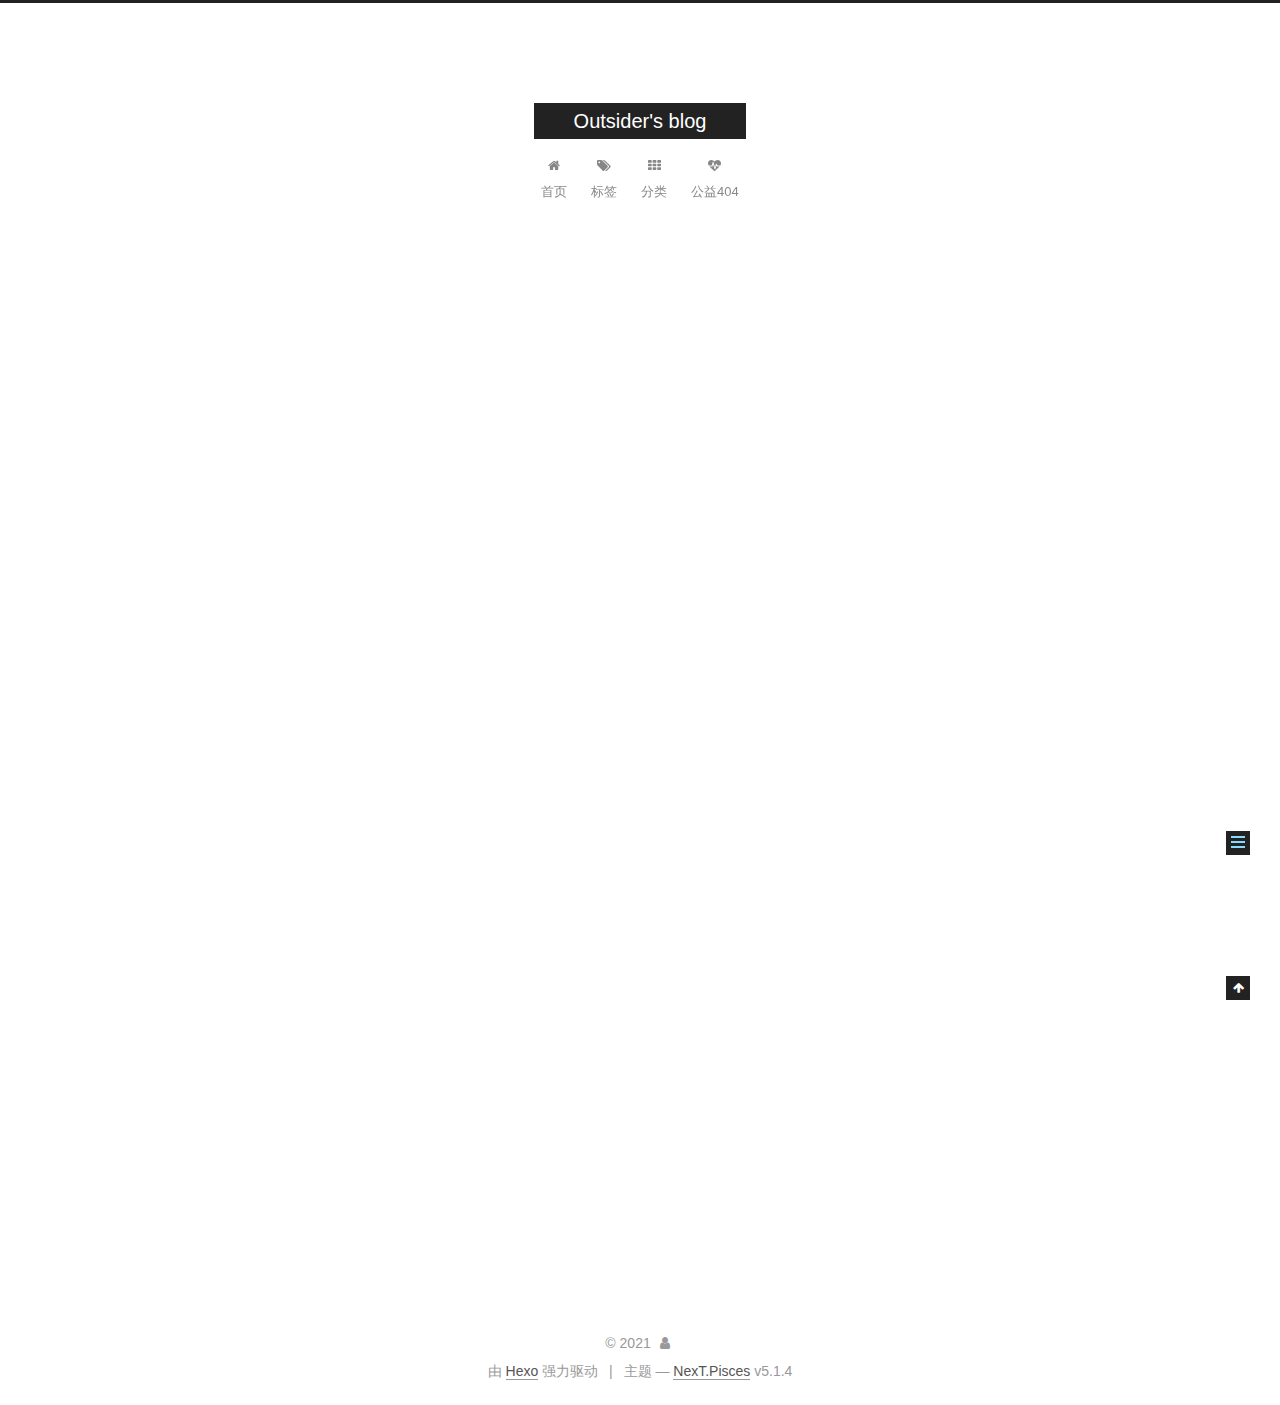
<file: 2021/12/25/hello-world/index.html>
<!DOCTYPE html>



  


<html class="theme-next pisces use-motion" lang="zh-Hans">
<head>
  <meta charset="UTF-8"/>
<meta http-equiv="X-UA-Compatible" content="IE=edge" />
<meta name="viewport" content="width=device-width, initial-scale=1, maximum-scale=1"/>
<meta name="theme-color" content="#222">









<meta http-equiv="Cache-Control" content="no-transform" />
<meta http-equiv="Cache-Control" content="no-siteapp" />
















  
  
  <link href="/lib/fancybox/source/jquery.fancybox.css?v=2.1.5" rel="stylesheet" type="text/css" />







<link href="/lib/font-awesome/css/font-awesome.min.css?v=4.6.2" rel="stylesheet" type="text/css" />

<link href="/css/main.css?v=5.1.4" rel="stylesheet" type="text/css" />


  <link rel="apple-touch-icon" sizes="180x180" href="/images/apple-touch-icon-next.png?v=5.1.4">


  <link rel="icon" type="image/png" sizes="32x32" href="/images/favicon-32x32-next.png?v=5.1.4">


  <link rel="icon" type="image/png" sizes="16x16" href="/images/favicon-16x16-next.png?v=5.1.4">


  <link rel="mask-icon" href="/images/logo.svg?v=5.1.4" color="#222">





  <meta name="keywords" content="Hexo, NexT" />










<meta name="description" content="Welcome to Hexo! This is your very first post. Check documentation for more info. If you get any problems when using Hexo, you can find the answer in troubleshooting or you can ask me on GitHub. Quick">
<meta property="og:type" content="article">
<meta property="og:title" content="Hello World">
<meta property="og:url" content="http://example.com/2021/12/25/hello-world/index.html">
<meta property="og:site_name" content="Outsider&#39;s blog">
<meta property="og:description" content="Welcome to Hexo! This is your very first post. Check documentation for more info. If you get any problems when using Hexo, you can find the answer in troubleshooting or you can ask me on GitHub. Quick">
<meta property="og:locale">
<meta property="article:published_time" content="2021-12-25T07:30:16.234Z">
<meta property="article:modified_time" content="2021-12-25T07:30:16.234Z">
<meta name="twitter:card" content="summary">



<script type="text/javascript" id="hexo.configurations">
  var NexT = window.NexT || {};
  var CONFIG = {
    root: '',
    scheme: 'Pisces',
    version: '5.1.4',
    sidebar: {"position":"left","display":"post","offset":12,"b2t":false,"scrollpercent":false,"onmobile":false},
    fancybox: true,
    tabs: true,
    motion: {"enable":true,"async":false,"transition":{"post_block":"fadeIn","post_header":"slideDownIn","post_body":"slideDownIn","coll_header":"slideLeftIn","sidebar":"slideUpIn"}},
    duoshuo: {
      userId: '0',
      author: '博主'
    },
    algolia: {
      applicationID: '',
      apiKey: '',
      indexName: '',
      hits: {"per_page":10},
      labels: {"input_placeholder":"Search for Posts","hits_empty":"We didn't find any results for the search: ${query}","hits_stats":"${hits} results found in ${time} ms"}
    }
  };
</script>



  <link rel="canonical" href="http://example.com/2021/12/25/hello-world/"/>





  <title>Hello World | Outsider's blog</title>
  








<meta name="generator" content="Hexo 5.4.0"></head>

<body itemscope itemtype="http://schema.org/WebPage" lang="zh-Hans">

  
  
    
  

  <div class="container sidebar-position-left page-post-detail">
    <div class="headband"></div>

    <header id="header" class="header" itemscope itemtype="http://schema.org/WPHeader">
      <div class="header-inner"><div class="site-brand-wrapper">
  <div class="site-meta ">
    

    <div class="custom-logo-site-title">
      <a href="/"  class="brand" rel="start">
        <span class="logo-line-before"><i></i></span>
        <span class="site-title">Outsider's blog</span>
        <span class="logo-line-after"><i></i></span>
      </a>
    </div>
      
        <p class="site-subtitle"></p>
      
  </div>

  <div class="site-nav-toggle">
    <button>
      <span class="btn-bar"></span>
      <span class="btn-bar"></span>
      <span class="btn-bar"></span>
    </button>
  </div>
</div>

<nav class="site-nav">
  

  
    <ul id="menu" class="menu">
      
        
        <li class="menu-item menu-item-home">
          <a href="/" rel="section">
            
              <i class="menu-item-icon fa fa-fw fa-home"></i> <br />
            
            首页
          </a>
        </li>
      
        
        <li class="menu-item menu-item-tags">
          <a href="/tags/" rel="section">
            
              <i class="menu-item-icon fa fa-fw fa-tags"></i> <br />
            
            标签
          </a>
        </li>
      
        
        <li class="menu-item menu-item-categories">
          <a href="/categories/" rel="section">
            
              <i class="menu-item-icon fa fa-fw fa-th"></i> <br />
            
            分类
          </a>
        </li>
      
        
        <li class="menu-item menu-item-commonweal">
          <a href="/404/" rel="section">
            
              <i class="menu-item-icon fa fa-fw fa-heartbeat"></i> <br />
            
            公益404
          </a>
        </li>
      

      
    </ul>
  

  
</nav>



 </div>
    </header>

    <main id="main" class="main">
      <div class="main-inner">
        <div class="content-wrap">
          <div id="content" class="content">
            

  <div id="posts" class="posts-expand">
    

  

  
  
  

  <article class="post post-type-normal" itemscope itemtype="http://schema.org/Article">
  
  
  
  <div class="post-block">
    <link itemprop="mainEntityOfPage" href="http://example.com/2021/12/25/hello-world/">

    <span hidden itemprop="author" itemscope itemtype="http://schema.org/Person">
      <meta itemprop="name" content="">
      <meta itemprop="description" content="">
      <meta itemprop="image" content="/images/avatar.gif">
    </span>

    <span hidden itemprop="publisher" itemscope itemtype="http://schema.org/Organization">
      <meta itemprop="name" content="Outsider's blog">
    </span>

    
      <header class="post-header">

        
        
          <h1 class="post-title" itemprop="name headline">Hello World</h1>
        

        <div class="post-meta">
          <span class="post-time">
            
              <span class="post-meta-item-icon">
                <i class="fa fa-calendar-o"></i>
              </span>
              
                <span class="post-meta-item-text">发表于</span>
              
              <time title="创建于" itemprop="dateCreated datePublished" datetime="2021-12-25T15:30:16+08:00">
                2021-12-25
              </time>
            

            

            
          </span>

          

          
            
          

          
          

          

          

          

        </div>
      </header>
    

    
    
    
    <div class="post-body" itemprop="articleBody">

      
      

      
        <p>Welcome to <a target="_blank" rel="noopener" href="https://hexo.io/">Hexo</a>! This is your very first post. Check <a target="_blank" rel="noopener" href="https://hexo.io/docs/">documentation</a> for more info. If you get any problems when using Hexo, you can find the answer in <a target="_blank" rel="noopener" href="https://hexo.io/docs/troubleshooting.html">troubleshooting</a> or you can ask me on <a target="_blank" rel="noopener" href="https://github.com/hexojs/hexo/issues">GitHub</a>.</p>
<h2 id="Quick-Start"><a href="#Quick-Start" class="headerlink" title="Quick Start"></a>Quick Start</h2><h3 id="Create-a-new-post"><a href="#Create-a-new-post" class="headerlink" title="Create a new post"></a>Create a new post</h3><figure class="highlight bash"><table><tr><td class="gutter"><pre><span class="line">1</span><br></pre></td><td class="code"><pre><span class="line">$ hexo new <span class="string">&quot;My New Post&quot;</span></span><br></pre></td></tr></table></figure>

<p>More info: <a target="_blank" rel="noopener" href="https://hexo.io/docs/writing.html">Writing</a></p>
<h3 id="Run-server"><a href="#Run-server" class="headerlink" title="Run server"></a>Run server</h3><figure class="highlight bash"><table><tr><td class="gutter"><pre><span class="line">1</span><br></pre></td><td class="code"><pre><span class="line">$ hexo server</span><br></pre></td></tr></table></figure>

<p>More info: <a target="_blank" rel="noopener" href="https://hexo.io/docs/server.html">Server</a></p>
<h3 id="Generate-static-files"><a href="#Generate-static-files" class="headerlink" title="Generate static files"></a>Generate static files</h3><figure class="highlight bash"><table><tr><td class="gutter"><pre><span class="line">1</span><br></pre></td><td class="code"><pre><span class="line">$ hexo generate</span><br></pre></td></tr></table></figure>

<p>More info: <a target="_blank" rel="noopener" href="https://hexo.io/docs/generating.html">Generating</a></p>
<h3 id="Deploy-to-remote-sites"><a href="#Deploy-to-remote-sites" class="headerlink" title="Deploy to remote sites"></a>Deploy to remote sites</h3><figure class="highlight bash"><table><tr><td class="gutter"><pre><span class="line">1</span><br></pre></td><td class="code"><pre><span class="line">$ hexo deploy</span><br></pre></td></tr></table></figure>

<p>More info: <a target="_blank" rel="noopener" href="https://hexo.io/docs/one-command-deployment.html">Deployment</a></p>

      
    </div>
    
    
    

    

    

    

    <footer class="post-footer">
      

      
      
      

      

      
      
    </footer>
  </div>
  
  
  
  </article>



    <div class="post-spread">
      
    </div>
  </div>


          </div>
          


          

  



        </div>
        
          
  
  <div class="sidebar-toggle">
    <div class="sidebar-toggle-line-wrap">
      <span class="sidebar-toggle-line sidebar-toggle-line-first"></span>
      <span class="sidebar-toggle-line sidebar-toggle-line-middle"></span>
      <span class="sidebar-toggle-line sidebar-toggle-line-last"></span>
    </div>
  </div>

  <aside id="sidebar" class="sidebar">
    
    <div class="sidebar-inner">

      

      
        <ul class="sidebar-nav motion-element">
          <li class="sidebar-nav-toc sidebar-nav-active" data-target="post-toc-wrap">
            文章目录
          </li>
          <li class="sidebar-nav-overview" data-target="site-overview-wrap">
            站点概览
          </li>
        </ul>
      

      <section class="site-overview-wrap sidebar-panel">
        <div class="site-overview">
          <div class="site-author motion-element" itemprop="author" itemscope itemtype="http://schema.org/Person">
            
              <p class="site-author-name" itemprop="name"></p>
              <p class="site-description motion-element" itemprop="description"></p>
          </div>

          <nav class="site-state motion-element">

            
              <div class="site-state-item site-state-posts">
              
                <a href="/archives">
              
                  <span class="site-state-item-count">1</span>
                  <span class="site-state-item-name">日志</span>
                </a>
              </div>
            

            

            

          </nav>

          

          

          
          

          
          

          

        </div>
      </section>

      
      <!--noindex-->
        <section class="post-toc-wrap motion-element sidebar-panel sidebar-panel-active">
          <div class="post-toc">

            
              
            

            
              <div class="post-toc-content"><ol class="nav"><li class="nav-item nav-level-2"><a class="nav-link" href="#Quick-Start"><span class="nav-number">1.</span> <span class="nav-text">Quick Start</span></a><ol class="nav-child"><li class="nav-item nav-level-3"><a class="nav-link" href="#Create-a-new-post"><span class="nav-number">1.1.</span> <span class="nav-text">Create a new post</span></a></li><li class="nav-item nav-level-3"><a class="nav-link" href="#Run-server"><span class="nav-number">1.2.</span> <span class="nav-text">Run server</span></a></li><li class="nav-item nav-level-3"><a class="nav-link" href="#Generate-static-files"><span class="nav-number">1.3.</span> <span class="nav-text">Generate static files</span></a></li><li class="nav-item nav-level-3"><a class="nav-link" href="#Deploy-to-remote-sites"><span class="nav-number">1.4.</span> <span class="nav-text">Deploy to remote sites</span></a></li></ol></li></ol></div>
            

          </div>
        </section>
      <!--/noindex-->
      

      

    </div>
  </aside>


        
      </div>
    </main>

    <footer id="footer" class="footer">
      <div class="footer-inner">
        <div class="copyright">&copy; <span itemprop="copyrightYear">2021</span>
  <span class="with-love">
    <i class="fa fa-user"></i>
  </span>
  <span class="author" itemprop="copyrightHolder"></span>

  
</div>


  <div class="powered-by">由 <a class="theme-link" target="_blank" href="https://hexo.io">Hexo</a> 强力驱动</div>



  <span class="post-meta-divider">|</span>



  <div class="theme-info">主题 &mdash; <a class="theme-link" target="_blank" href="https://github.com/iissnan/hexo-theme-next">NexT.Pisces</a> v5.1.4</div>




        







        
      </div>
    </footer>

    
      <div class="back-to-top">
        <i class="fa fa-arrow-up"></i>
        
      </div>
    

    

  </div>

  

<script type="text/javascript">
  if (Object.prototype.toString.call(window.Promise) !== '[object Function]') {
    window.Promise = null;
  }
</script>









  












  
  
    <script type="text/javascript" src="/lib/jquery/index.js?v=2.1.3"></script>
  

  
  
    <script type="text/javascript" src="/lib/fastclick/lib/fastclick.min.js?v=1.0.6"></script>
  

  
  
    <script type="text/javascript" src="/lib/jquery_lazyload/jquery.lazyload.js?v=1.9.7"></script>
  

  
  
    <script type="text/javascript" src="/lib/velocity/velocity.min.js?v=1.2.1"></script>
  

  
  
    <script type="text/javascript" src="/lib/velocity/velocity.ui.min.js?v=1.2.1"></script>
  

  
  
    <script type="text/javascript" src="/lib/fancybox/source/jquery.fancybox.pack.js?v=2.1.5"></script>
  


  


  <script type="text/javascript" src="/js/src/utils.js?v=5.1.4"></script>

  <script type="text/javascript" src="/js/src/motion.js?v=5.1.4"></script>



  
  


  <script type="text/javascript" src="/js/src/affix.js?v=5.1.4"></script>

  <script type="text/javascript" src="/js/src/schemes/pisces.js?v=5.1.4"></script>



  
  <script type="text/javascript" src="/js/src/scrollspy.js?v=5.1.4"></script>
<script type="text/javascript" src="/js/src/post-details.js?v=5.1.4"></script>



  


  <script type="text/javascript" src="/js/src/bootstrap.js?v=5.1.4"></script>



  


  




	





  





  












  





  

  

  

  
  

  
  


  

  

</body>
</html>
</file>
<file: css/main.css>
/* normalize.css v3.0.2 | MIT License | git.io/normalize */
html {
  font-family: sans-serif; /* 1 */
  -ms-text-size-adjust: 100%; /* 2 */
  -webkit-text-size-adjust: 100%; /* 2 */
}
body {
  margin: 0;
}
article,
aside,
details,
figcaption,
figure,
footer,
header,
hgroup,
main,
menu,
nav,
section,
summary {
  display: block;
}
audio,
canvas,
progress,
video {
  display: inline-block; /* 1 */
  vertical-align: baseline; /* 2 */
}
audio:not([controls]) {
  display: none;
  height: 0;
}
[hidden],
template {
  display: none;
}
a {
  background-color: transparent;
}
a:active,
a:hover {
  outline: 0;
}
abbr[title] {
  border-bottom: 1px dotted;
}
b,
strong {
  font-weight: bold;
}
dfn {
  font-style: italic;
}
h1 {
  font-size: 2em;
  margin: 0.67em 0;
}
mark {
  background: #ff0;
  color: #000;
}
small {
  font-size: 80%;
}
sub,
sup {
  font-size: 75%;
  line-height: 0;
  position: relative;
  vertical-align: baseline;
}
sup {
  top: -0.5em;
}
sub {
  bottom: -0.25em;
}
img {
  border: 0;
}
svg:not(:root) {
  overflow: hidden;
}
figure {
  margin: 1em 40px;
}
hr {
  -moz-box-sizing: content-box;
  box-sizing: content-box;
  height: 0;
}
pre {
  overflow: auto;
}
code,
kbd,
pre,
samp {
  font-family: monospace, monospace;
  font-size: 1em;
}
button,
input,
optgroup,
select,
textarea {
  color: inherit; /* 1 */
  font: inherit; /* 2 */
  margin: 0; /* 3 */
}
button {
  overflow: visible;
}
button,
select {
  text-transform: none;
}
button,
html input[type="button"],
input[type="reset"],
input[type="submit"] {
  -webkit-appearance: button; /* 2 */
  cursor: pointer; /* 3 */
}
button[disabled],
html input[disabled] {
  cursor: default;
}
button::-moz-focus-inner,
input::-moz-focus-inner {
  border: 0;
  padding: 0;
}
input {
  line-height: normal;
}
input[type="checkbox"],
input[type="radio"] {
  box-sizing: border-box; /* 1 */
  padding: 0; /* 2 */
}
input[type="number"]::-webkit-inner-spin-button,
input[type="number"]::-webkit-outer-spin-button {
  height: auto;
}
input[type="search"] {
  -webkit-appearance: textfield; /* 1 */
  -moz-box-sizing: content-box;
  -webkit-box-sizing: content-box; /* 2 */
  box-sizing: content-box;
}
input[type="search"]::-webkit-search-cancel-button,
input[type="search"]::-webkit-search-decoration {
  -webkit-appearance: none;
}
fieldset {
  border: 1px solid #c0c0c0;
  margin: 0 2px;
  padding: 0.35em 0.625em 0.75em;
}
legend {
  border: 0; /* 1 */
  padding: 0; /* 2 */
}
textarea {
  overflow: auto;
}
optgroup {
  font-weight: bold;
}
table {
  border-collapse: collapse;
  border-spacing: 0;
}
td,
th {
  padding: 0;
}
::selection {
  background: #262a30;
  color: #fff;
}
body {
  position: relative;
  font-family: 'Lato', "PingFang SC", "Microsoft YaHei", sans-serif;
  font-size: 14px;
  line-height: 2;
  color: #555;
  background: #fff;
}
@media (max-width: 767px) {
  body {
    padding-right: 0 !important;
  }
}
@media (min-width: 768px) and (max-width: 991px) {
  body {
    padding-right: 0 !important;
  }
}
@media (min-width: 1600px) {
  body {
    font-size: 16px;
  }
}
h1,
h2,
h3,
h4,
h5,
h6 {
  margin: 0;
  padding: 0;
  font-weight: bold;
  line-height: 1.5;
  font-family: 'Lato', "PingFang SC", "Microsoft YaHei", sans-serif;
}
h2,
h3,
h4,
h5,
h6 {
  margin: 20px 0 15px;
}
h1 {
  font-size: 22px;
}
@media (max-width: 767px) {
  h1 {
    font-size: 18px;
  }
}
h2 {
  font-size: 20px;
}
@media (max-width: 767px) {
  h2 {
    font-size: 16px;
  }
}
h3 {
  font-size: 18px;
}
@media (max-width: 767px) {
  h3 {
    font-size: 14px;
  }
}
h4 {
  font-size: 16px;
}
@media (max-width: 767px) {
  h4 {
    font-size: 12px;
  }
}
h5 {
  font-size: 14px;
}
@media (max-width: 767px) {
  h5 {
    font-size: 10px;
  }
}
h6 {
  font-size: 12px;
}
@media (max-width: 767px) {
  h6 {
    font-size: 8px;
  }
}
p {
  margin: 0 0 20px 0;
}
a {
  color: #555;
  text-decoration: none;
  outline: none;
  border-bottom: 1px solid #999;
  word-wrap: break-word;
}
a:hover {
  color: #222;
  border-bottom-color: #222;
}
blockquote {
  margin: 0;
  padding: 0;
}
img {
  display: block;
  margin: auto;
  max-width: 100%;
  height: auto;
}
hr {
  margin: 40px 0;
  height: 3px;
  border: none;
  background-color: #ddd;
  background-image: repeating-linear-gradient(-45deg, #fff, #fff 4px, transparent 4px, transparent 8px);
}
blockquote {
  padding: 0 15px;
  color: #666;
  border-left: 4px solid #ddd;
}
blockquote cite::before {
  content: "-";
  padding: 0 5px;
}
dt {
  font-weight: 700;
}
dd {
  margin: 0;
  padding: 0;
}
kbd {
  border: 1px solid #ccc;
  border-radius: 0.2em;
  box-shadow: 0.1em 0.1em 0.2em rgba(0,0,0,0.1);
  background-color: #f9f9f9;
  font-family: inherit;
  background-image: -webkit-linear-gradient(top, #eee, #fff, #eee);
  padding: 0.1em 0.3em;
  white-space: nowrap;
}
.text-left {
  text-align: left;
}
.text-center {
  text-align: center;
}
.text-right {
  text-align: right;
}
.text-justify {
  text-align: justify;
}
.text-nowrap {
  white-space: nowrap;
}
.text-lowercase {
  text-transform: lowercase;
}
.text-uppercase {
  text-transform: uppercase;
}
.text-capitalize {
  text-transform: capitalize;
}
.center-block {
  display: block;
  margin-left: auto;
  margin-right: auto;
}
.clearfix:before,
.clearfix:after {
  content: " ";
  display: table;
}
.clearfix:after {
  clear: both;
}
.pullquote {
  width: 45%;
}
.pullquote.left {
  float: left;
  margin-left: 5px;
  margin-right: 10px;
}
.pullquote.right {
  float: right;
  margin-left: 10px;
  margin-right: 5px;
}
.affix.affix.affix {
  position: fixed;
}
.translation {
  margin-top: -20px;
  font-size: 14px;
  color: #999;
}
.scrollbar-measure {
  width: 100px;
  height: 100px;
  overflow: scroll;
  position: absolute;
  top: -9999px;
}
.use-motion .motion-element {
  opacity: 0;
}
table {
  margin: 20px 0;
  width: 100%;
  border-collapse: collapse;
  border-spacing: 0;
  border: 1px solid #ddd;
  font-size: 14px;
  table-layout: fixed;
  word-wrap: break-all;
}
table>tbody>tr:nth-of-type(odd) {
  background-color: #f9f9f9;
}
table>tbody>tr:hover {
  background-color: #f5f5f5;
}
caption,
th,
td {
  padding: 8px;
  text-align: left;
  vertical-align: middle;
  font-weight: normal;
}
th,
td {
  border-bottom: 3px solid #ddd;
  border-right: 1px solid #eee;
}
th {
  padding-bottom: 10px;
  font-weight: 700;
}
td {
  border-bottom-width: 1px;
}
html,
body {
  height: 100%;
}
.container {
  position: relative;
  min-height: 100%;
}
.header-inner {
  margin: 0 auto;
  padding: 100px 0 70px;
  width: 700px;
}
@media (min-width: 1600px) {
  .container .header-inner {
    width: 900px;
  }
}
.main {
  padding-bottom: 150px;
}
.main-inner {
  margin: 0 auto;
  width: 700px;
}
@media (min-width: 1600px) {
  .container .main-inner {
    width: 900px;
  }
}
.footer {
  position: absolute;
  left: 0;
  bottom: 0;
  width: 100%;
  min-height: 50px;
}
.footer-inner {
  box-sizing: border-box;
  margin: 20px auto;
  width: 700px;
}
@media (min-width: 1600px) {
  .container .footer-inner {
    width: 900px;
  }
}
pre,
.highlight {
  overflow: auto;
  margin: 20px 0;
  padding: 0;
  font-size: 13px;
  color: #4d4d4c;
  background: #f7f7f7;
  line-height: 1.6;
}
pre,
code {
  font-family: consolas, Menlo, "PingFang SC", "Microsoft YaHei", monospace;
}
code {
  padding: 2px 4px;
  word-wrap: break-word;
  color: #555;
  background: #eee;
  border-radius: 3px;
  font-size: 13px;
}
pre {
  padding: 10px;
}
pre code {
  padding: 0;
  color: #4d4d4c;
  background: none;
  text-shadow: none;
}
.highlight {
  border-radius: 1px;
}
.highlight pre {
  border: none;
  margin: 0;
  padding: 10px 0;
}
.highlight table {
  margin: 0;
  width: auto;
  border: none;
}
.highlight td {
  border: none;
  padding: 0;
}
.highlight figcaption {
  font-size: 1em;
  color: #4d4d4c;
  line-height: 1em;
  margin-bottom: 1em;
}
.highlight figcaption:before,
.highlight figcaption:after {
  content: " ";
  display: table;
}
.highlight figcaption:after {
  clear: both;
}
.highlight figcaption a {
  float: right;
  color: #4d4d4c;
}
.highlight figcaption a:hover {
  border-bottom-color: #4d4d4c;
}
.highlight .gutter pre {
  padding-left: 10px;
  padding-right: 10px;
  color: #869194;
  text-align: right;
  background-color: #eff2f3;
}
.highlight .code pre {
  width: 100%;
  padding-left: 10px;
  padding-right: 10px;
  background-color: #f7f7f7;
}
.highlight .line {
  height: 20px;
}
.gutter {
  -webkit-user-select: none;
  -moz-user-select: none;
  -ms-user-select: none;
  user-select: none;
}
.gist table {
  width: auto;
}
.gist table td {
  border: none;
}
pre .deletion {
  background: #fdd;
}
pre .addition {
  background: #dfd;
}
pre .meta {
  color: #8959a8;
}
pre .comment {
  color: #8e908c;
}
pre .variable,
pre .attribute,
pre .tag,
pre .regexp,
pre .ruby .constant,
pre .xml .tag .title,
pre .xml .pi,
pre .xml .doctype,
pre .html .doctype,
pre .css .id,
pre .css .class,
pre .css .pseudo {
  color: #c82829;
}
pre .number,
pre .preprocessor,
pre .built_in,
pre .literal,
pre .params,
pre .constant,
pre .command {
  color: #f5871f;
}
pre .ruby .class .title,
pre .css .rules .attribute,
pre .string,
pre .value,
pre .inheritance,
pre .header,
pre .ruby .symbol,
pre .xml .cdata,
pre .special,
pre .number,
pre .formula {
  color: #718c00;
}
pre .title,
pre .css .hexcolor {
  color: #3e999f;
}
pre .function,
pre .python .decorator,
pre .python .title,
pre .ruby .function .title,
pre .ruby .title .keyword,
pre .perl .sub,
pre .javascript .title,
pre .coffeescript .title {
  color: #4271ae;
}
pre .keyword,
pre .javascript .function {
  color: #8959a8;
}
.full-image.full-image.full-image.full-image {
  border: none;
  max-width: 100%;
  width: auto;
  margin: 20px auto 25px;
}
@media (min-width: 992px) {
  .full-image.full-image.full-image.full-image {
    max-width: none;
    width: 110%;
    margin: 25px -5%;
  }
}
.blockquote-center,
.page-home .post-type-quote blockquote,
.page-post-detail .post-type-quote blockquote {
  position: relative;
  margin: 40px 0;
  padding: 0;
  border-left: none;
  text-align: center;
}
.blockquote-center::before,
.page-home .post-type-quote blockquote::before,
.page-post-detail .post-type-quote blockquote::before,
.blockquote-center::after,
.page-home .post-type-quote blockquote::after,
.page-post-detail .post-type-quote blockquote::after {
  position: absolute;
  content: ' ';
  display: block;
  width: 100%;
  height: 24px;
  opacity: 0.2;
  background-repeat: no-repeat;
  background-position: 0 -6px;
  background-size: 22px 22px;
}
.blockquote-center::before,
.page-home .post-type-quote blockquote::before,
.page-post-detail .post-type-quote blockquote::before {
  top: -20px;
  background-image: url("../images/quote-l.svg");
  border-top: 1px solid #ccc;
}
.blockquote-center::after,
.page-home .post-type-quote blockquote::after,
.page-post-detail .post-type-quote blockquote::after {
  bottom: -20px;
  background-image: url("../images/quote-r.svg");
  border-bottom: 1px solid #ccc;
  background-position: 100% 8px;
}
.blockquote-center p,
.page-home .post-type-quote blockquote p,
.page-post-detail .post-type-quote blockquote p,
.blockquote-center div,
.page-home .post-type-quote blockquote div,
.page-post-detail .post-type-quote blockquote div {
  text-align: center;
}
.post .post-body .group-picture img {
  box-sizing: border-box;
  padding: 0 3px;
  border: none;
}
.post .group-picture-row {
  overflow: hidden;
  margin-top: 6px;
}
.post .group-picture-row:first-child {
  margin-top: 0;
}
.post .group-picture-column {
  float: left;
}
.page-post-detail .post-body .group-picture-column {
  float: none;
  margin-top: 10px;
  width: auto !important;
}
.page-post-detail .post-body .group-picture-column img {
  margin: 0 auto;
}
.page-archive .group-picture-container {
  overflow: hidden;
}
.page-archive .group-picture-row {
  float: left;
}
.page-archive .group-picture-row:first-child {
  margin-top: 6px;
}
.page-archive .group-picture-column {
  max-width: 150px;
  max-height: 150px;
}
.post-body .note {
  position: relative;
  padding: 15px;
  margin-bottom: 20px;
  border: 1px solid #eee;
  border-left-width: 5px;
  border-radius: 3px;
}
.post-body .note h2,
.post-body .note h3,
.post-body .note h4,
.post-body .note h5,
.post-body .note h6 {
  margin-top: 0;
  margin-bottom: 0;
  border-bottom: initial;
  padding-top: 0 !important;
}
.post-body .note p:first-child,
.post-body .note ul:first-child,
.post-body .note ol:first-child,
.post-body .note table:first-child,
.post-body .note pre:first-child,
.post-body .note blockquote:first-child {
  margin-top: 0;
}
.post-body .note p:last-child,
.post-body .note ul:last-child,
.post-body .note ol:last-child,
.post-body .note table:last-child,
.post-body .note pre:last-child,
.post-body .note blockquote:last-child {
  margin-bottom: 0;
}
.post-body .note.default {
  border-left-color: #777;
}
.post-body .note.default h2,
.post-body .note.default h3,
.post-body .note.default h4,
.post-body .note.default h5,
.post-body .note.default h6 {
  color: #777;
}
.post-body .note.primary {
  border-left-color: #6f42c1;
}
.post-body .note.primary h2,
.post-body .note.primary h3,
.post-body .note.primary h4,
.post-body .note.primary h5,
.post-body .note.primary h6 {
  color: #6f42c1;
}
.post-body .note.info {
  border-left-color: #428bca;
}
.post-body .note.info h2,
.post-body .note.info h3,
.post-body .note.info h4,
.post-body .note.info h5,
.post-body .note.info h6 {
  color: #428bca;
}
.post-body .note.success {
  border-left-color: #5cb85c;
}
.post-body .note.success h2,
.post-body .note.success h3,
.post-body .note.success h4,
.post-body .note.success h5,
.post-body .note.success h6 {
  color: #5cb85c;
}
.post-body .note.warning {
  border-left-color: #f0ad4e;
}
.post-body .note.warning h2,
.post-body .note.warning h3,
.post-body .note.warning h4,
.post-body .note.warning h5,
.post-body .note.warning h6 {
  color: #f0ad4e;
}
.post-body .note.danger {
  border-left-color: #d9534f;
}
.post-body .note.danger h2,
.post-body .note.danger h3,
.post-body .note.danger h4,
.post-body .note.danger h5,
.post-body .note.danger h6 {
  color: #d9534f;
}
.post-body .label {
  display: inline;
  padding: 0 2px;
  white-space: nowrap;
}
.post-body .label.default {
  background-color: #f0f0f0;
}
.post-body .label.primary {
  background-color: #efe6f7;
}
.post-body .label.info {
  background-color: #e5f2f8;
}
.post-body .label.success {
  background-color: #e7f4e9;
}
.post-body .label.warning {
  background-color: #fcf6e1;
}
.post-body .label.danger {
  background-color: #fae8eb;
}
.post-body .tabs {
  position: relative;
  display: block;
  margin-bottom: 20px;
  padding-top: 10px;
}
.post-body .tabs ul.nav-tabs {
  margin: 0;
  padding: 0;
  display: flex;
  margin-bottom: -1px;
}
@media (max-width: 413px) {
  .post-body .tabs ul.nav-tabs {
    display: block;
    margin-bottom: 5px;
  }
}
.post-body .tabs ul.nav-tabs li.tab {
  list-style-type: none !important;
  margin: 0 0.25em 0 0;
  border-top: 3px solid transparent;
  border-left: 1px solid transparent;
  border-right: 1px solid transparent;
}
@media (max-width: 413px) {
  .post-body .tabs ul.nav-tabs li.tab {
    margin: initial;
    border-top: 1px solid transparent;
    border-left: 3px solid transparent;
    border-right: 1px solid transparent;
    border-bottom: 1px solid transparent;
  }
}
.post-body .tabs ul.nav-tabs li.tab a {
  outline: 0;
  border-bottom: initial;
  display: block;
  line-height: 1.8em;
  padding: 0.25em 0.75em;
  transition-duration: 0.2s;
  transition-timing-function: ease-out;
  transition-delay: 0s;
}
.post-body .tabs ul.nav-tabs li.tab a i {
  width: 1.285714285714286em;
}
.post-body .tabs ul.nav-tabs li.tab.active {
  border-top: 3px solid #fc6423;
  border-left: 1px solid #ddd;
  border-right: 1px solid #ddd;
  background-color: #fff;
}
@media (max-width: 413px) {
  .post-body .tabs ul.nav-tabs li.tab.active {
    border-top: 1px solid #ddd;
    border-left: 3px solid #fc6423;
    border-right: 1px solid #ddd;
    border-bottom: 1px solid #ddd;
  }
}
.post-body .tabs ul.nav-tabs li.tab.active a {
  cursor: default;
  color: #555;
}
.post-body .tabs .tab-content {
  background-color: #fff;
}
.post-body .tabs .tab-content .tab-pane {
  border: 1px solid #ddd;
  padding: 20px 20px 0 20px;
}
.post-body .tabs .tab-content .tab-pane:not(.active) {
  display: none !important;
}
.post-body .tabs .tab-content .tab-pane.active {
  display: block !important;
}
.btn {
  display: inline-block;
  padding: 0 20px;
  font-size: 14px;
  color: #fff;
  background: #222;
  border: 2px solid #222;
  text-decoration: none;
  border-radius: 0;
  transition-property: background-color;
  transition-duration: 0.2s;
  transition-timing-function: ease-in-out;
  transition-delay: 0s;
  line-height: 2;
}
.btn:hover {
  border-color: #222;
  color: #222;
  background: #fff;
}
.btn +.btn {
  margin: 0 0 8px 8px;
}
.btn .fa-fw {
  width: 1.285714285714286em;
  text-align: left;
}
.btn-bar {
  display: block;
  width: 22px;
  height: 2px;
  background: #555;
  border-radius: 1px;
}
.btn-bar+.btn-bar {
  margin-top: 4px;
}
.pagination {
  margin: 120px 0 40px;
  text-align: center;
  border-top: 1px solid #eee;
}
.page-number-basic,
.pagination .prev,
.pagination .next,
.pagination .page-number,
.pagination .space {
  display: inline-block;
  position: relative;
  top: -1px;
  margin: 0 10px;
  padding: 0 11px;
}
@media (max-width: 767px) {
  .page-number-basic,
  .pagination .prev,
  .pagination .next,
  .pagination .page-number,
  .pagination .space {
    margin: 0 5px;
  }
}
.pagination .prev,
.pagination .next,
.pagination .page-number {
  border-bottom: 0;
  border-top: 1px solid #eee;
  transition-property: border-color;
  transition-duration: 0.2s;
  transition-timing-function: ease-in-out;
  transition-delay: 0s;
}
.pagination .prev:hover,
.pagination .next:hover,
.pagination .page-number:hover {
  border-top-color: #222;
}
.pagination .space {
  padding: 0;
  margin: 0;
}
.pagination .prev {
  margin-left: 0;
}
.pagination .next {
  margin-right: 0;
}
.pagination .page-number.current {
  color: #fff;
  background: #ccc;
  border-top-color: #ccc;
}
@media (max-width: 767px) {
  .pagination {
    border-top: none;
  }
  .pagination .prev,
  .pagination .next,
  .pagination .page-number {
    margin-bottom: 10px;
    border-top: 0;
    border-bottom: 1px solid #eee;
    padding: 0 10px;
  }
  .pagination .prev:hover,
  .pagination .next:hover,
  .pagination .page-number:hover {
    border-bottom-color: #222;
  }
}
.comments {
  margin: 60px 20px 0;
}
.tag-cloud {
  text-align: center;
}
.tag-cloud a {
  display: inline-block;
  margin: 10px;
}
.back-to-top {
  box-sizing: border-box;
  position: fixed;
  bottom: -100px;
  right: 30px;
  z-index: 1050;
  padding: 0 6px;
  width: 24px;
  background: #222;
  font-size: 12px;
  opacity: 1;
  color: #fff;
  cursor: pointer;
  text-align: center;
  -webkit-transform: translateZ(0);
  transition-property: bottom;
  transition-duration: 0.2s;
  transition-timing-function: ease-in-out;
  transition-delay: 0s;
}
@media (min-width: 768px) and (max-width: 991px) {
  .back-to-top {
    display: none !important;
  }
}
@media (max-width: 767px) {
  .back-to-top {
    display: none !important;
  }
}
.back-to-top.back-to-top-on {
  bottom: 19px;
}
.header {
  background: transparent;
}
.header-inner {
  position: relative;
}
.headband {
  height: 3px;
  background: #222;
}
.site-meta {
  margin: 0;
  text-align: center;
}
@media (max-width: 767px) {
  .site-meta {
    text-align: center;
  }
}
.brand {
  position: relative;
  display: inline-block;
  padding: 0 40px;
  color: #fff;
  background: #222;
  border-bottom: none;
}
.brand:hover {
  color: #fff;
}
.logo {
  display: inline-block;
  margin-right: 5px;
  line-height: 36px;
  vertical-align: top;
}
.site-title {
  display: inline-block;
  vertical-align: top;
  line-height: 36px;
  font-size: 20px;
  font-weight: normal;
  font-family: 'Lato', "PingFang SC", "Microsoft YaHei", sans-serif;
}
.site-subtitle {
  margin-top: 10px;
  font-size: 13px;
  color: #999;
}
.use-motion .brand {
  opacity: 0;
}
.use-motion .logo,
.use-motion .site-title,
.use-motion .site-subtitle {
  opacity: 0;
  position: relative;
  top: -10px;
}
.site-nav-toggle {
  display: none;
  position: absolute;
  top: 10px;
  left: 10px;
}
@media (max-width: 767px) {
  .site-nav-toggle {
    display: block;
  }
}
.site-nav-toggle button {
  margin-top: 2px;
  padding: 9px 10px;
  background: transparent;
  border: none;
}
@media (max-width: 767px) {
  .site-nav {
    display: none;
    margin: 0 -10px;
    padding: 0 10px;
    clear: both;
    border-top: 1px solid #ddd;
  }
}
@media (min-width: 768px) and (max-width: 991px) {
  .site-nav {
    display: block !important;
  }
}
@media (min-width: 992px) {
  .site-nav {
    display: block !important;
  }
}
.menu {
  margin-top: 20px;
  padding-left: 0;
  text-align: center;
}
.menu .menu-item {
  display: inline-block;
  margin: 0 10px;
  list-style: none;
}
@media screen and (max-width: 767px) {
  .menu .menu-item {
    margin-top: 10px;
  }
}
.menu .menu-item a {
  display: block;
  font-size: 13px;
  line-height: inherit;
  border-bottom: 1px solid transparent;
  transition-property: border-color;
  transition-duration: 0.2s;
  transition-timing-function: ease-in-out;
  transition-delay: 0s;
}
.menu .menu-item a:hover {
  border-bottom-color: #222;
}
.menu .menu-item .fa {
  margin-right: 5px;
}
.use-motion .menu-item {
  opacity: 0;
}
.post-body {
  font-family: 'Lato', "PingFang SC", "Microsoft YaHei", sans-serif;
}
@media (max-width: 767px) {
  .post-body {
    word-break: break-word;
  }
}
.post-body .fancybox img {
  display: block !important;
  margin: 0 auto;
  cursor: pointer;
  cursor: zoom-in;
  cursor: -webkit-zoom-in;
}
.post-body .image-caption,
.post-body .figure .caption {
  margin: -20px auto 15px;
  text-align: center;
  font-size: 14px;
  color: #999;
  font-weight: bold;
  line-height: 1;
}
.post-sticky-flag {
  display: inline-block;
  font-size: 16px;
  -ms-transform: rotate(30deg);
  -webkit-transform: rotate(30deg);
  -moz-transform: rotate(30deg);
  -ms-transform: rotate(30deg);
  -o-transform: rotate(30deg);
  transform: rotate(30deg);
}
.use-motion .post-block,
.use-motion .pagination,
.use-motion .comments {
  opacity: 0;
}
.use-motion .post-header {
  opacity: 0;
}
.use-motion .post-body {
  opacity: 0;
}
.use-motion .collection-title {
  opacity: 0;
}
.posts-expand {
  padding-top: 40px;
}
@media (max-width: 767px) {
  .posts-expand {
    margin: 0 20px;
  }
  .post-body pre .gutter pre {
    padding-right: 10px;
  }
  .post-body .highlight {
    margin-left: 0px;
    margin-right: 0px;
    padding: 0;
  }
  .post-body .highlight .gutter pre {
    padding-right: 10px;
  }
}
@media (min-width: 992px) {
  .posts-expand .post-body {
    text-align: justify;
  }
}
.posts-expand .post-body h2,
.posts-expand .post-body h3,
.posts-expand .post-body h4,
.posts-expand .post-body h5,
.posts-expand .post-body h6 {
  padding-top: 10px;
}
.posts-expand .post-body h2 .header-anchor,
.posts-expand .post-body h3 .header-anchor,
.posts-expand .post-body h4 .header-anchor,
.posts-expand .post-body h5 .header-anchor,
.posts-expand .post-body h6 .header-anchor {
  float: right;
  margin-left: 10px;
  color: #ccc;
  border-bottom-style: none;
  visibility: hidden;
}
.posts-expand .post-body h2 .header-anchor:hover,
.posts-expand .post-body h3 .header-anchor:hover,
.posts-expand .post-body h4 .header-anchor:hover,
.posts-expand .post-body h5 .header-anchor:hover,
.posts-expand .post-body h6 .header-anchor:hover {
  color: inherit;
}
.posts-expand .post-body h2:hover .header-anchor,
.posts-expand .post-body h3:hover .header-anchor,
.posts-expand .post-body h4:hover .header-anchor,
.posts-expand .post-body h5:hover .header-anchor,
.posts-expand .post-body h6:hover .header-anchor {
  visibility: visible;
}
.posts-expand .post-body ul li {
  list-style: circle;
}
.posts-expand .post-body img {
  box-sizing: border-box;
  margin: auto;
  padding: 3px;
  border: 1px solid #ddd;
}
.posts-expand .post-body .fancybox img {
  margin: 0 auto 25px;
}
@media (max-width: 767px) {
  .posts-collapse {
    margin: 0 20px;
  }
  .posts-collapse .post-title,
  .posts-collapse .post-meta {
    display: block;
    width: auto;
    text-align: left;
  }
}
.posts-collapse {
  position: relative;
  z-index: 1010;
  margin-left: 55px;
}
.posts-collapse::after {
  content: " ";
  position: absolute;
  top: 20px;
  left: 0;
  margin-left: -2px;
  width: 4px;
  height: 100%;
  background: #f5f5f5;
  z-index: -1;
}
@media (max-width: 767px) {
  .posts-collapse {
    margin: 0 20px;
  }
}
.posts-collapse .collection-title {
  position: relative;
  margin: 60px 0;
}
.posts-collapse .collection-title h1,
.posts-collapse .collection-title h2 {
  margin-left: 20px;
}
.posts-collapse .collection-title small {
  color: #bbb;
  margin-left: 5px;
}
.posts-collapse .collection-title::before {
  content: " ";
  position: absolute;
  left: 0;
  top: 50%;
  margin-left: -4px;
  margin-top: -4px;
  width: 8px;
  height: 8px;
  background: #bbb;
  border-radius: 50%;
}
.posts-collapse .post {
  margin: 30px 0;
}
.posts-collapse .post-header {
  position: relative;
  transition-duration: 0.2s;
  transition-timing-function: ease-in-out;
  transition-delay: 0s;
  transition-property: border;
  border-bottom: 1px dashed #ccc;
}
.posts-collapse .post-header::before {
  content: " ";
  position: absolute;
  left: 0;
  top: 12px;
  width: 6px;
  height: 6px;
  margin-left: -4px;
  background: #bbb;
  border-radius: 50%;
  border: 1px solid #fff;
  transition-duration: 0.2s;
  transition-timing-function: ease-in-out;
  transition-delay: 0s;
  transition-property: background;
}
.posts-collapse .post-header:hover {
  border-bottom-color: #666;
}
.posts-collapse .post-header:hover::before {
  background: #222;
}
.posts-collapse .post-meta {
  position: absolute;
  font-size: 12px;
  left: 20px;
  top: 5px;
}
.posts-collapse .post-comments-count {
  display: none;
}
.posts-collapse .post-title {
  margin-left: 60px;
  font-size: 16px;
  font-weight: normal;
  line-height: inherit;
}
.posts-collapse .post-title::after {
  margin-left: 3px;
  opacity: 0.6;
}
.posts-collapse .post-title a {
  color: #666;
  border-bottom: none;
}
.page-home .post-type-quote .post-header,
.page-post-detail .post-type-quote .post-header,
.page-home .post-type-quote .post-tags,
.page-post-detail .post-type-quote .post-tags {
  display: none;
}
.posts-expand .post-title {
  text-align: center;
  word-break: break-word;
  font-weight: 400;
}
.posts-expand .post-title-link {
  display: inline-block;
  position: relative;
  color: #555;
  border-bottom: none;
  line-height: 1.2;
  vertical-align: top;
}
.posts-expand .post-title-link::before {
  content: "";
  position: absolute;
  width: 100%;
  height: 2px;
  bottom: 0;
  left: 0;
  background-color: #000;
  visibility: hidden;
  -webkit-transform: scaleX(0);
  -moz-transform: scaleX(0);
  -ms-transform: scaleX(0);
  -o-transform: scaleX(0);
  transform: scaleX(0);
  transition-duration: 0.2s;
  transition-timing-function: ease-in-out;
  transition-delay: 0s;
}
.posts-expand .post-title-link:hover::before {
  visibility: visible;
  -webkit-transform: scaleX(1);
  -moz-transform: scaleX(1);
  -ms-transform: scaleX(1);
  -o-transform: scaleX(1);
  transform: scaleX(1);
}
.posts-expand .post-title-link .fa {
  font-size: 16px;
}
.posts-expand .post-meta {
  margin: 3px 0 60px 0;
  color: #999;
  font-family: 'Lato', "PingFang SC", "Microsoft YaHei", sans-serif;
  font-size: 12px;
  text-align: center;
}
.posts-expand .post-meta .post-category-list {
  display: inline-block;
  margin: 0;
  padding: 3px;
}
.posts-expand .post-meta .post-category-list-link {
  color: #999;
}
.posts-expand .post-meta .post-description {
  font-size: 14px;
  margin-top: 2px;
}
.post-meta-divider {
  margin: 0 0.5em;
}
.post-meta-item-icon {
  margin-right: 3px;
}
@media (min-width: 768px) and (max-width: 991px) {
  .post-meta-item-icon {
    display: inline-block;
  }
}
@media (max-width: 767px) {
  .post-meta-item-icon {
    display: inline-block;
  }
}
@media (min-width: 768px) and (max-width: 991px) {
  .post-meta-item-text {
    display: none;
  }
}
@media (max-width: 767px) {
  .post-meta-item-text {
    display: none;
  }
}
@media (max-width: 767px) {
  .posts-expand .post-comments-count {
    display: none;
  }
}
.post-button {
  margin-top: 40px;
}
.posts-expand .post-tags {
  margin-top: 40px;
  text-align: center;
}
.posts-expand .post-tags a {
  display: inline-block;
  margin-right: 10px;
  font-size: 13px;
}
.post-nav {
  display: table;
  margin-top: 15px;
  width: 100%;
  border-top: 1px solid #eee;
}
.post-nav-divider {
  display: table-cell;
  width: 10%;
}
.post-nav-item {
  display: table-cell;
  padding: 10px 0 0 0;
  width: 45%;
  vertical-align: top;
}
.post-nav-item a {
  position: relative;
  display: block;
  line-height: 25px;
  font-size: 14px;
  color: #555;
  border-bottom: none;
}
.post-nav-item a:hover {
  color: #222;
  border-bottom: none;
}
.post-nav-item a:active {
  top: 2px;
}
.post-nav-item .fa {
  position: absolute;
  top: 8px;
  left: 0;
  font-size: 12px;
}
.post-nav-next a {
  padding-left: 15px;
}
.post-nav-prev {
  text-align: right;
}
.post-nav-prev a {
  padding-right: 15px;
}
.post-nav-prev .fa {
  right: 0;
  left: auto;
}
.posts-expand .post-eof {
  display: block;
  margin: 80px auto 60px;
  width: 8%;
  height: 1px;
  background: #ccc;
  text-align: center;
}
.post:last-child .post-eof.post-eof.post-eof {
  display: none;
}
.post-gallery {
  display: table;
  table-layout: fixed;
  width: 100%;
  border-collapse: separate;
}
.post-gallery-row {
  display: table-row;
}
.post-gallery .post-gallery-img {
  display: table-cell;
  text-align: center;
  vertical-align: middle;
  border: none;
}
.post-gallery .post-gallery-img img {
  max-width: 100%;
  max-height: 100%;
  border: none;
}
.fancybox-close,
.fancybox-close:hover {
  border: none;
}
.rtl.post-body p,
.rtl.post-body a,
.rtl.post-body h1,
.rtl.post-body h2,
.rtl.post-body h3,
.rtl.post-body h4,
.rtl.post-body h5,
.rtl.post-body h6,
.rtl.post-body li,
.rtl.post-body ul,
.rtl.post-body ol {
  direction: rtl;
  font-family: UKIJ Ekran;
}
.rtl.post-title {
  font-family: UKIJ Ekran;
}
.sidebar {
  position: fixed;
  right: 0;
  top: 0;
  bottom: 0;
  width: 0;
  z-index: 1040;
  box-shadow: inset 0 2px 6px #000;
  background: #222;
  -webkit-transform: translateZ(0);
}
.sidebar a {
  color: #999;
  border-bottom-color: #555;
}
.sidebar a:hover {
  color: #eee;
}
@media (min-width: 768px) and (max-width: 991px) {
  .sidebar {
    display: none !important;
  }
}
@media (max-width: 767px) {
  .sidebar {
    display: none !important;
  }
}
.sidebar-inner {
  position: relative;
  padding: 20px 10px;
  color: #999;
  text-align: center;
}
.site-overview-wrap {
  overflow: hidden;
}
.site-overview {
  overflow-y: auto;
  overflow-x: hidden;
}
.sidebar-toggle {
  position: fixed;
  right: 30px;
  bottom: 45px;
  width: 14px;
  height: 14px;
  padding: 5px;
  background: #222;
  line-height: 0;
  z-index: 1050;
  cursor: pointer;
  -webkit-transform: translateZ(0);
}
@media (min-width: 768px) and (max-width: 991px) {
  .sidebar-toggle {
    display: none !important;
  }
}
@media (max-width: 767px) {
  .sidebar-toggle {
    display: none !important;
  }
}
.sidebar-toggle-line {
  position: relative;
  display: inline-block;
  vertical-align: top;
  height: 2px;
  width: 100%;
  background: #fff;
  margin-top: 3px;
}
.sidebar-toggle-line:first-child {
  margin-top: 0;
}
.site-author-image {
  display: block;
  margin: 0 auto;
  padding: 2px;
  max-width: 96px;
  height: auto;
  border: 2px solid #333;
}
.site-author-name {
  margin: 5px 0 0;
  text-align: center;
  color: #f5f5f5;
  font-weight: normal;
}
.site-description {
  margin-top: 5px;
  text-align: center;
  font-size: 14px;
  color: #999;
}
.site-state {
  overflow: hidden;
  line-height: 1.4;
  white-space: nowrap;
  text-align: center;
}
.site-state-item {
  display: inline-block;
  padding: 0 15px;
  border-left: 1px solid #333;
}
.site-state-item:first-child {
  border-left: none;
}
.site-state-item a {
  border-bottom: none;
}
.site-state-item-count {
  display: block;
  text-align: center;
  color: inherit;
  font-weight: 600;
  font-size: 18px;
}
.site-state-item-name {
  font-size: 13px;
  color: inherit;
}
.feed-link {
  margin-top: 20px;
}
.feed-link a {
  display: inline-block;
  padding: 0 15px;
  color: #fc6423;
  border: 1px solid #fc6423;
  border-radius: 4px;
}
.feed-link a i {
  color: #fc6423;
  font-size: 14px;
}
.feed-link a:hover {
  color: #fff;
  background: #fc6423;
}
.feed-link a:hover i {
  color: #fff;
}
.links-of-author {
  margin-top: 20px;
}
.links-of-author a {
  display: inline-block;
  vertical-align: middle;
  margin-right: 10px;
  margin-bottom: 10px;
  border-bottom-color: #555;
  font-size: 13px;
}
.links-of-author a:before {
  display: inline-block;
  vertical-align: middle;
  margin-right: 3px;
  content: " ";
  width: 4px;
  height: 4px;
  border-radius: 50%;
  background: #f767bf;
}
.links-of-blogroll {
  font-size: 13px;
}
.links-of-blogroll-title {
  margin-top: 20px;
  font-size: 14px;
  font-weight: 600;
}
.links-of-blogroll-list {
  margin: 0;
  padding: 0;
  list-style: none;
}
.links-of-blogroll-item {
  padding: 2px 10px;
}
.links-of-blogroll-item a {
  max-width: 280px;
  box-sizing: border-box;
  display: inline-block;
  overflow: hidden;
  white-space: nowrap;
  text-overflow: ellipsis;
}
.sidebar-nav {
  margin: 0 0 20px;
  padding-left: 0;
}
.sidebar-nav li {
  display: inline-block;
  cursor: pointer;
  border-bottom: 1px solid transparent;
  font-size: 14px;
  color: #555;
}
.sidebar-nav li:hover {
  color: #f5f5f5;
}
.page-post-detail .sidebar-nav-toc {
  padding: 0 5px;
}
.page-post-detail .sidebar-nav-overview {
  margin-left: 10px;
}
.sidebar-nav .sidebar-nav-active {
  color: #87daff;
  border-bottom-color: #87daff;
}
.sidebar-nav .sidebar-nav-active:hover {
  color: #87daff;
}
.sidebar-panel {
  display: none;
}
.sidebar-panel-active {
  display: block;
}
.post-toc-empty {
  font-size: 14px;
  color: #666;
}
.post-toc-wrap {
  overflow: hidden;
}
.post-toc {
  overflow: auto;
}
.post-toc ol {
  margin: 0;
  padding: 0 2px 5px 10px;
  text-align: left;
  list-style: none;
  font-size: 14px;
}
.post-toc ol > ol {
  padding-left: 0;
}
.post-toc ol a {
  transition-duration: 0.2s;
  transition-timing-function: ease-in-out;
  transition-delay: 0s;
  transition-property: all;
  color: #999;
  border-bottom-color: #555;
}
.post-toc ol a:hover {
  color: #ccc;
  border-bottom-color: #ccc;
}
.post-toc .nav-item {
  overflow: hidden;
  text-overflow: ellipsis;
  text-align: justify;
  white-space: nowrap;
  line-height: 1.8;
}
.post-toc .nav .nav-child {
  display: none;
}
.post-toc .nav .active > .nav-child {
  display: block;
}
.post-toc .nav .active-current > .nav-child {
  display: block;
}
.post-toc .nav .active-current > .nav-child > .nav-item {
  display: block;
}
.post-toc .nav .active > a {
  color: #87daff;
  border-bottom-color: #87daff;
}
.post-toc .nav .active-current > a {
  color: #87daff;
}
.post-toc .nav .active-current > a:hover {
  color: #87daff;
}
.footer {
  font-size: 14px;
  color: #999;
}
.footer img {
  border: none;
}
.footer-inner {
  text-align: center;
}
.with-love {
  display: inline-block;
  margin: 0 5px;
}
.powered-by,
.theme-info {
  display: inline-block;
}
.cc-license {
  margin-top: 10px;
  text-align: center;
}
.cc-license .cc-opacity {
  opacity: 0.7;
  border-bottom: none;
}
.cc-license .cc-opacity:hover {
  opacity: 0.9;
}
.cc-license img {
  display: inline-block;
}
.theme-next #ds-thread #ds-reset {
  color: #555;
}
.theme-next #ds-thread #ds-reset .ds-replybox {
  margin-bottom: 30px;
}
.theme-next #ds-thread #ds-reset .ds-replybox .ds-avatar,
.theme-next #ds-reset .ds-avatar img {
  box-shadow: none;
}
.theme-next #ds-thread #ds-reset .ds-textarea-wrapper {
  border-color: #c7d4e1;
  background: none;
  border-top-right-radius: 3px;
  border-top-left-radius: 3px;
}
.theme-next #ds-thread #ds-reset .ds-textarea-wrapper textarea {
  height: 60px;
}
.theme-next #ds-reset .ds-rounded-top {
  border-radius: 0;
}
.theme-next #ds-thread #ds-reset .ds-post-toolbar {
  box-sizing: border-box;
  border: 1px solid #c7d4e1;
  background: #f6f8fa;
}
.theme-next #ds-thread #ds-reset .ds-post-options {
  height: 40px;
  border: none;
  background: none;
}
.theme-next #ds-thread #ds-reset .ds-toolbar-buttons {
  top: 11px;
}
.theme-next #ds-thread #ds-reset .ds-sync {
  top: 5px;
}
.theme-next #ds-thread #ds-reset .ds-post-button {
  top: 4px;
  right: 5px;
  width: 90px;
  height: 30px;
  border: 1px solid #c5ced7;
  border-radius: 3px;
  background-image: linear-gradient(#fbfbfc, #f5f7f9);
  color: #60676d;
}
.theme-next #ds-thread #ds-reset .ds-post-button:hover {
  background-position: 0 -30px;
  color: #60676d;
}
.theme-next #ds-thread #ds-reset .ds-comments-info {
  padding: 10px 0;
}
.theme-next #ds-thread #ds-reset .ds-sort {
  display: none;
}
.theme-next #ds-thread #ds-reset li.ds-tab a.ds-current {
  border: none;
  background: #f6f8fa;
  color: #60676d;
}
.theme-next #ds-thread #ds-reset li.ds-tab a.ds-current:hover {
  background-color: #e9f0f7;
  color: #60676d;
}
.theme-next #ds-thread #ds-reset li.ds-tab a {
  border-radius: 2px;
  padding: 5px;
}
.theme-next #ds-thread #ds-reset .ds-login-buttons p {
  color: #999;
  line-height: 36px;
}
.theme-next #ds-thread #ds-reset .ds-login-buttons .ds-service-list li {
  height: 28px;
}
.theme-next #ds-thread #ds-reset .ds-service-list a {
  background: none;
  padding: 5px;
  border: 1px solid;
  border-radius: 3px;
  text-align: center;
}
.theme-next #ds-thread #ds-reset .ds-service-list a:hover {
  color: #fff;
  background: #666;
}
.theme-next #ds-thread #ds-reset .ds-service-list .ds-weibo {
  color: #fc9b00;
  border-color: #fc9b00;
}
.theme-next #ds-thread #ds-reset .ds-service-list .ds-weibo:hover {
  background: #fc9b00;
}
.theme-next #ds-thread #ds-reset .ds-service-list .ds-qq {
  color: #60a3ec;
  border-color: #60a3ec;
}
.theme-next #ds-thread #ds-reset .ds-service-list .ds-qq:hover {
  background: #60a3ec;
}
.theme-next #ds-thread #ds-reset .ds-service-list .ds-renren {
  color: #2e7ac4;
  border-color: #2e7ac4;
}
.theme-next #ds-thread #ds-reset .ds-service-list .ds-renren:hover {
  background: #2e7ac4;
}
.theme-next #ds-thread #ds-reset .ds-service-list .ds-douban {
  color: #37994c;
  border-color: #37994c;
}
.theme-next #ds-thread #ds-reset .ds-service-list .ds-douban:hover {
  background: #37994c;
}
.theme-next #ds-thread #ds-reset .ds-service-list .ds-kaixin {
  color: #fef20d;
  border-color: #fef20d;
}
.theme-next #ds-thread #ds-reset .ds-service-list .ds-kaixin:hover {
  background: #fef20d;
}
.theme-next #ds-thread #ds-reset .ds-service-list .ds-netease {
  color: #f00;
  border-color: #f00;
}
.theme-next #ds-thread #ds-reset .ds-service-list .ds-netease:hover {
  background: #f00;
}
.theme-next #ds-thread #ds-reset .ds-service-list .ds-sohu {
  color: #ffcb05;
  border-color: #ffcb05;
}
.theme-next #ds-thread #ds-reset .ds-service-list .ds-sohu:hover {
  background: #ffcb05;
}
.theme-next #ds-thread #ds-reset .ds-service-list .ds-baidu {
  color: #2831e0;
  border-color: #2831e0;
}
.theme-next #ds-thread #ds-reset .ds-service-list .ds-baidu:hover {
  background: #2831e0;
}
.theme-next #ds-thread #ds-reset .ds-service-list .ds-google {
  color: #166bec;
  border-color: #166bec;
}
.theme-next #ds-thread #ds-reset .ds-service-list .ds-google:hover {
  background: #166bec;
}
.theme-next #ds-thread #ds-reset .ds-service-list .ds-weixin {
  color: #00ce0d;
  border-color: #00ce0d;
}
.theme-next #ds-thread #ds-reset .ds-service-list .ds-weixin:hover {
  background: #00ce0d;
}
.theme-next #ds-thread #ds-reset .ds-service-list .ds-more-services {
  border: none;
}
.theme-next #ds-thread #ds-reset .ds-service-list .ds-more-services:hover {
  background: none;
}
.theme-next #ds-reset .duoshuo-ua-admin {
  display: inline-block;
  color: #f00;
}
.theme-next #ds-reset .duoshuo-ua-platform,
.theme-next #ds-reset .duoshuo-ua-browser {
  color: #ccc;
}
.theme-next #ds-reset .duoshuo-ua-platform .fa,
.theme-next #ds-reset .duoshuo-ua-browser .fa {
  display: inline-block;
  margin-right: 3px;
}
.theme-next #ds-reset .duoshuo-ua-separator {
  display: inline-block;
  margin-left: 5px;
}
.theme-next .this_ua {
  background-color: #ccc !important;
  border-radius: 4px;
  padding: 0 5px !important;
  margin: 1px 1px !important;
  border: 1px solid #bbb !important;
  color: #fff;
  display: inline-block !important;
}
.theme-next .this_ua.admin {
  background-color: #d9534f !important;
  border-color: #d9534f !important;
}
.theme-next .this_ua.platform.iOS,
.theme-next .this_ua.platform.Mac,
.theme-next .this_ua.platform.Windows {
  background-color: #39b3d7 !important;
  border-color: #46b8da !important;
}
.theme-next .this_ua.platform.Linux {
  background-color: #3a3a3a !important;
  border-color: #1f1f1f !important;
}
.theme-next .this_ua.platform.Android {
  background-color: #00c47d !important;
  border-color: #01b171 !important;
}
.theme-next .this_ua.browser.Mobile,
.theme-next .this_ua.browser.Chrome {
  background-color: #5cb85c !important;
  border-color: #4cae4c !important;
}
.theme-next .this_ua.browser.Firefox {
  background-color: #f0ad4e !important;
  border-color: #eea236 !important;
}
.theme-next .this_ua.browser.Maxthon,
.theme-next .this_ua.browser.IE {
  background-color: #428bca !important;
  border-color: #357ebd !important;
}
.theme-next .this_ua.browser.baidu,
.theme-next .this_ua.browser.UCBrowser,
.theme-next .this_ua.browser.Opera {
  background-color: #d9534f !important;
  border-color: #d43f3a !important;
}
.theme-next .this_ua.browser.Android,
.theme-next .this_ua.browser.QQBrowser {
  background-color: #78ace9 !important;
  border-color: #4cae4c !important;
}
.post-spread {
  margin-top: 20px;
  text-align: center;
}
.jiathis_style {
  display: inline-block;
}
.jiathis_style a {
  border: none;
}
.fa {
  font-family: FontAwesome !important;
}
.post-spread {
  margin-top: 20px;
  text-align: center;
}
.bdshare-slide-button-box a {
  border: none;
}
.bdsharebuttonbox {
  display: inline-block;
}
.bdsharebuttonbox a {
  border: none;
}
.local-search-pop-overlay {
  position: fixed;
  width: 100%;
  height: 100%;
  top: 0;
  left: 0;
  z-index: 2080;
  background-color: rgba(0,0,0,0.3);
}
.local-search-popup {
  display: none;
  position: fixed;
  top: 10%;
  left: 50%;
  margin-left: -350px;
  width: 700px;
  height: 80%;
  padding: 0;
  background: #fff;
  color: #333;
  z-index: 9999;
  border-radius: 5px;
}
@media (max-width: 767px) {
  .local-search-popup {
    padding: 0;
    top: 0;
    left: 0;
    margin: 0;
    width: 100%;
    height: 100%;
    border-radius: 0;
  }
}
.local-search-popup ul.search-result-list {
  padding: 0;
  margin: 0 5px;
}
.local-search-popup p.search-result {
  border-bottom: 1px dashed #ccc;
  padding: 5px 0;
}
.local-search-popup a.search-result-title {
  font-weight: bold;
  font-size: 16px;
}
.local-search-popup .search-keyword {
  border-bottom: 1px dashed #f00;
  font-weight: bold;
  color: #f00;
}
.local-search-popup .local-search-header {
  padding: 5px;
  height: 36px;
  background: #f5f5f5;
  border-top-left-radius: 5px;
  border-top-right-radius: 5px;
}
.local-search-popup #local-search-result {
  overflow: auto;
  position: relative;
  padding: 5px 25px;
  height: calc(100% - 55px);
}
.local-search-popup .local-search-input-wrapper {
  display: inline-block;
  width: calc(100% - 90px);
  height: 36px;
  line-height: 36px;
  padding: 0 5px;
}
.local-search-popup .local-search-input-wrapper input {
  padding: 8px 0;
  height: 20px;
  display: block;
  width: 100%;
  outline: none;
  border: none;
  background: transparent;
  vertical-align: middle;
}
.local-search-popup .search-icon,
.local-search-popup .popup-btn-close {
  display: inline-block;
  font-size: 18px;
  color: #999;
  height: 36px;
  width: 18px;
  padding-left: 10px;
  padding-right: 10px;
}
.local-search-popup .search-icon {
  float: left;
}
.local-search-popup .popup-btn-close {
  border-left: 1px solid #eee;
  float: right;
  cursor: pointer;
}
.local-search-popup #no-result {
  position: absolute;
  left: 50%;
  top: 50%;
  -webkit-transform: translate(-50%, -50%);
  -webkit-transform: translate(-50%, -50%);
  -moz-transform: translate(-50%, -50%);
  -ms-transform: translate(-50%, -50%);
  -o-transform: translate(-50%, -50%);
  transform: translate(-50%, -50%);
  color: #ccc;
}
.site-uv,
.site-pv,
.page-pv {
  display: inline-block;
}
.site-uv .busuanzi-value,
.site-pv .busuanzi-value,
.page-pv .busuanzi-value {
  margin: 0 5px;
}
.site-uv {
  margin-right: 10px;
}
.site-uv::after {
  content: "|";
  padding-left: 10px;
}
.page-archive .archive-page-counter {
  position: relative;
  top: 3px;
  left: 20px;
}
@media (max-width: 767px) {
  .page-archive .archive-page-counter {
    top: 5px;
  }
}
.page-archive .posts-collapse .archive-move-on {
  position: absolute;
  top: 11px;
  left: 0;
  margin-left: -6px;
  width: 10px;
  height: 10px;
  opacity: 0.5;
  background: #555;
  border: 1px solid #fff;
  border-radius: 50%;
}
.category-all-page .category-all-title {
  text-align: center;
}
.category-all-page .category-all {
  margin-top: 20px;
}
.category-all-page .category-list {
  margin: 0;
  padding: 0;
  list-style: none;
}
.category-all-page .category-list-item {
  margin: 5px 10px;
}
.category-all-page .category-list-count {
  color: #bbb;
}
.category-all-page .category-list-count:before {
  display: inline;
  content: " (";
}
.category-all-page .category-list-count:after {
  display: inline;
  content: ") ";
}
.category-all-page .category-list-child {
  padding-left: 10px;
}
#schedule ul#event-list {
  padding-left: 30px;
}
#schedule ul#event-list hr {
  margin: 20px 0 45px 0 !important;
  background: #222;
}
#schedule ul#event-list hr:after {
  display: inline-block;
  content: 'NOW';
  background: #222;
  color: #fff;
  font-weight: bold;
  text-align: right;
  padding: 0 5px;
}
#schedule ul#event-list li.event {
  margin: 20px 0px;
  background: #f9f9f9;
  padding-left: 10px;
  min-height: 40px;
}
#schedule ul#event-list li.event h2.event-summary {
  margin: 0;
  padding-bottom: 3px;
}
#schedule ul#event-list li.event h2.event-summary:before {
  display: inline-block;
  font-family: FontAwesome;
  font-size: 8px;
  content: '\f111';
  vertical-align: middle;
  margin-right: 25px;
  color: #bbb;
}
#schedule ul#event-list li.event span.event-relative-time {
  display: inline-block;
  font-size: 12px;
  font-weight: 400;
  padding-left: 12px;
  color: #bbb;
}
#schedule ul#event-list li.event span.event-details {
  display: block;
  color: #bbb;
  margin-left: 56px;
  padding-top: 3px;
  padding-bottom: 6px;
  text-indent: -24px;
  line-height: 18px;
}
#schedule ul#event-list li.event span.event-details:before {
  text-indent: 0;
  display: inline-block;
  width: 14px;
  font-family: FontAwesome;
  text-align: center;
  margin-right: 9px;
  color: #bbb;
}
#schedule ul#event-list li.event span.event-details.event-location:before {
  content: '\f041';
}
#schedule ul#event-list li.event span.event-details.event-duration:before {
  content: '\f017';
}
#schedule ul#event-list li.event-past {
  background: #fcfcfc;
}
#schedule ul#event-list li.event-past > * {
  opacity: 0.6;
}
#schedule ul#event-list li.event-past h2.event-summary {
  color: #bbb;
}
#schedule ul#event-list li.event-past h2.event-summary:before {
  color: #dfdfdf;
}
#schedule ul#event-list li.event-now {
  background: #222;
  color: #fff;
  padding: 15px 0 15px 10px;
}
#schedule ul#event-list li.event-now h2.event-summary:before {
  -webkit-transform: scale(1.2);
  -moz-transform: scale(1.2);
  -ms-transform: scale(1.2);
  -o-transform: scale(1.2);
  transform: scale(1.2);
  color: #fff;
  animation: dot-flash 1s alternate infinite ease-in-out;
}
#schedule ul#event-list li.event-now * {
  color: #fff !important;
}
@-moz-keyframes dot-flash {
  from {
    opacity: 1;
    -webkit-transform: scale(1.1);
    -moz-transform: scale(1.1);
    -ms-transform: scale(1.1);
    -o-transform: scale(1.1);
    transform: scale(1.1);
  }
  to {
    opacity: 0;
    -webkit-transform: scale(1);
    -moz-transform: scale(1);
    -ms-transform: scale(1);
    -o-transform: scale(1);
    transform: scale(1);
  }
}
@-webkit-keyframes dot-flash {
  from {
    opacity: 1;
    -webkit-transform: scale(1.1);
    -moz-transform: scale(1.1);
    -ms-transform: scale(1.1);
    -o-transform: scale(1.1);
    transform: scale(1.1);
  }
  to {
    opacity: 0;
    -webkit-transform: scale(1);
    -moz-transform: scale(1);
    -ms-transform: scale(1);
    -o-transform: scale(1);
    transform: scale(1);
  }
}
@-o-keyframes dot-flash {
  from {
    opacity: 1;
    -webkit-transform: scale(1.1);
    -moz-transform: scale(1.1);
    -ms-transform: scale(1.1);
    -o-transform: scale(1.1);
    transform: scale(1.1);
  }
  to {
    opacity: 0;
    -webkit-transform: scale(1);
    -moz-transform: scale(1);
    -ms-transform: scale(1);
    -o-transform: scale(1);
    transform: scale(1);
  }
}
@keyframes dot-flash {
  from {
    opacity: 1;
    -webkit-transform: scale(1.1);
    -moz-transform: scale(1.1);
    -ms-transform: scale(1.1);
    -o-transform: scale(1.1);
    transform: scale(1.1);
  }
  to {
    opacity: 0;
    -webkit-transform: scale(1);
    -moz-transform: scale(1);
    -ms-transform: scale(1);
    -o-transform: scale(1);
    transform: scale(1);
  }
}
.page-post-detail .sidebar-toggle-line {
  background: #87daff;
}
.page-post-detail .comments {
  overflow: hidden;
}
@media (max-width: 767px) {
  .header-inner,
  .container .main-inner,
  .footer-inner {
    width: auto;
  }
}
embed {
  display: block;
  margin: 0px auto 25px auto;
}
.custom-logo .site-meta-headline {
  text-align: center;
}
.custom-logo .brand {
  background: none;
}
.custom-logo .site-title {
  margin: 10px auto 0;
  font-size: 24px;
  color: #222;
}
.custom-logo .site-title a {
  border: none;
}
.custom-logo-image {
  margin: 0 auto;
  padding: 5px;
  max-width: 150px;
  background: #fff;
}
@media (max-width: 767px) {
  .site-nav {
    position: absolute;
    left: 0;
    top: 52px;
    margin: 0;
    width: 100%;
    padding: 0;
    background: #fff;
    border-bottom: 1px solid #ddd;
    z-index: 1030;
  }
}
@media (max-width: 767px) {
  .menu {
    text-align: left;
  }
}
@media (max-width: 767px) {
  .menu .menu-item {
    display: block;
    margin: 0 10px;
    vertical-align: top;
  }
}
@media (max-width: 767px) {
  .menu .menu-item br {
    display: none;
  }
}
@media (max-width: 767px) {
  .menu .menu-item a {
    padding: 5px 10px;
  }
}
.menu .menu-item .fa {
  margin-right: 0;
}
.site-search form {
  display: none;
}
.links-of-blogroll-inline .links-of-blogroll-item {
  display: inline-block;
}
</file>
